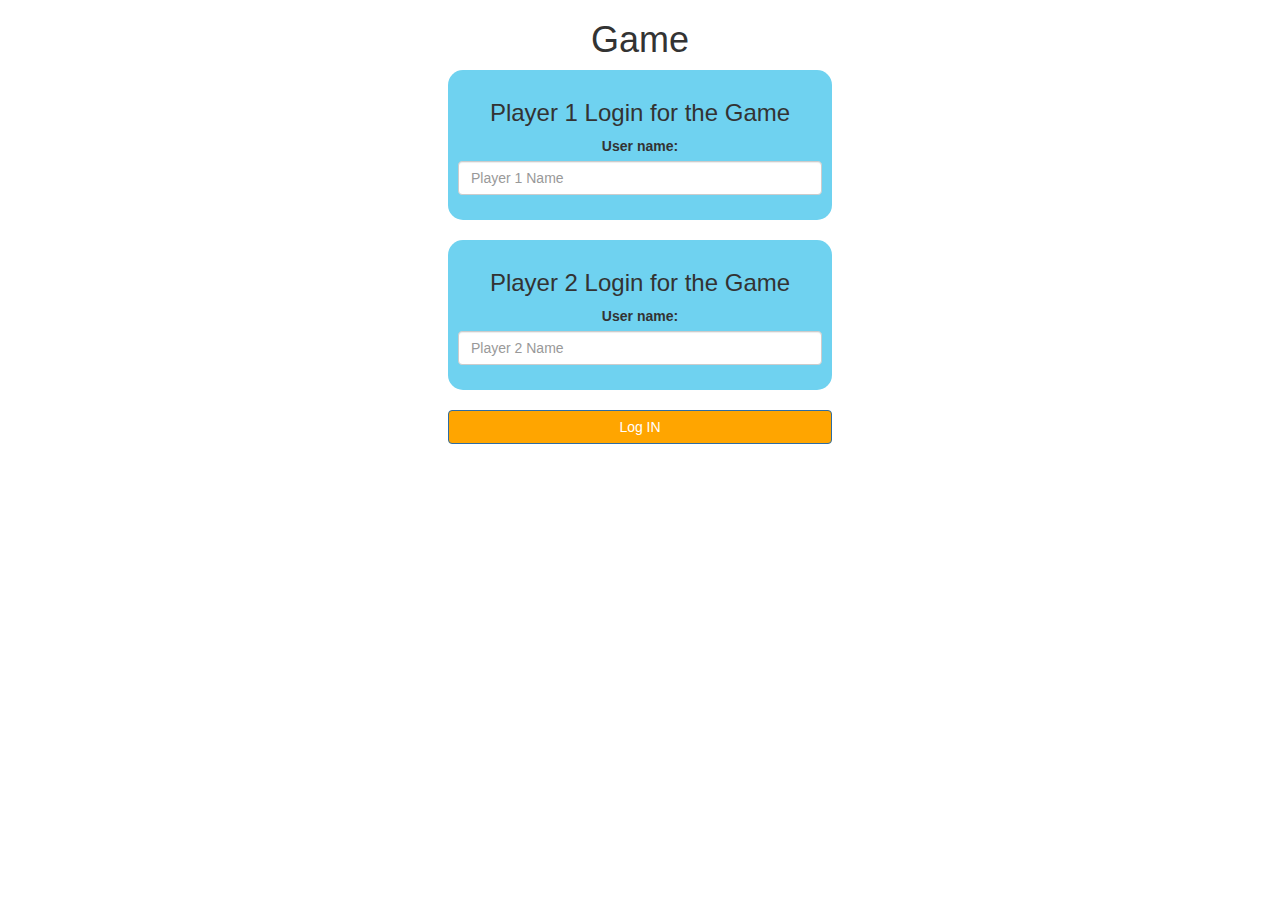
<file: index.html>
<!DOCTYPE html>
<html>
<head>
	<title>Guess The Word</title>

<meta name="viewport" content="width=device-width, initial-scale=1">
<link rel="stylesheet" href="https://maxcdn.bootstrapcdn.com/bootstrap/3.4.0/css/bootstrap.min.css">
<script src="https://ajax.googleapis.com/ajax/libs/jquery/3.4.1/jquery.min.js"></script>
<script src="https://maxcdn.bootstrapcdn.com/bootstrap/3.4.0/js/bootstrap.min.js"></script>

<link rel="stylesheet" type="text/css" href="game.css">
<script src="game_login.js"></script>

</head>
<body>
	<center>
		<h1>Game</h1>

		<div class="col-lg-4 col-sm-8 col-xs-11 login_div1">
			<h3> Player 1 Login for the Game</h3>
			<label>User name: </label>
			<input type="text" id="player1_name_input" class="form-control" placeholder="Player 1 Name">
			<br>
		</div>
		<br>

		<div class="col-lg-4 col-sm-8 col-xs-11 login_div2">
			<h3> Player 2 Login for the Game</h3>
			<label>User name: </label>
			<input type="text" id="player2_name_input" class="form-control" placeholder="Player 2 Name">
			<br>
		</div>
		<br>
		<button style="width:30%" id="op" class="btn btn-primary" onclick="addUser()">Log IN</button>
	</center>

</body>

</html>
</file>
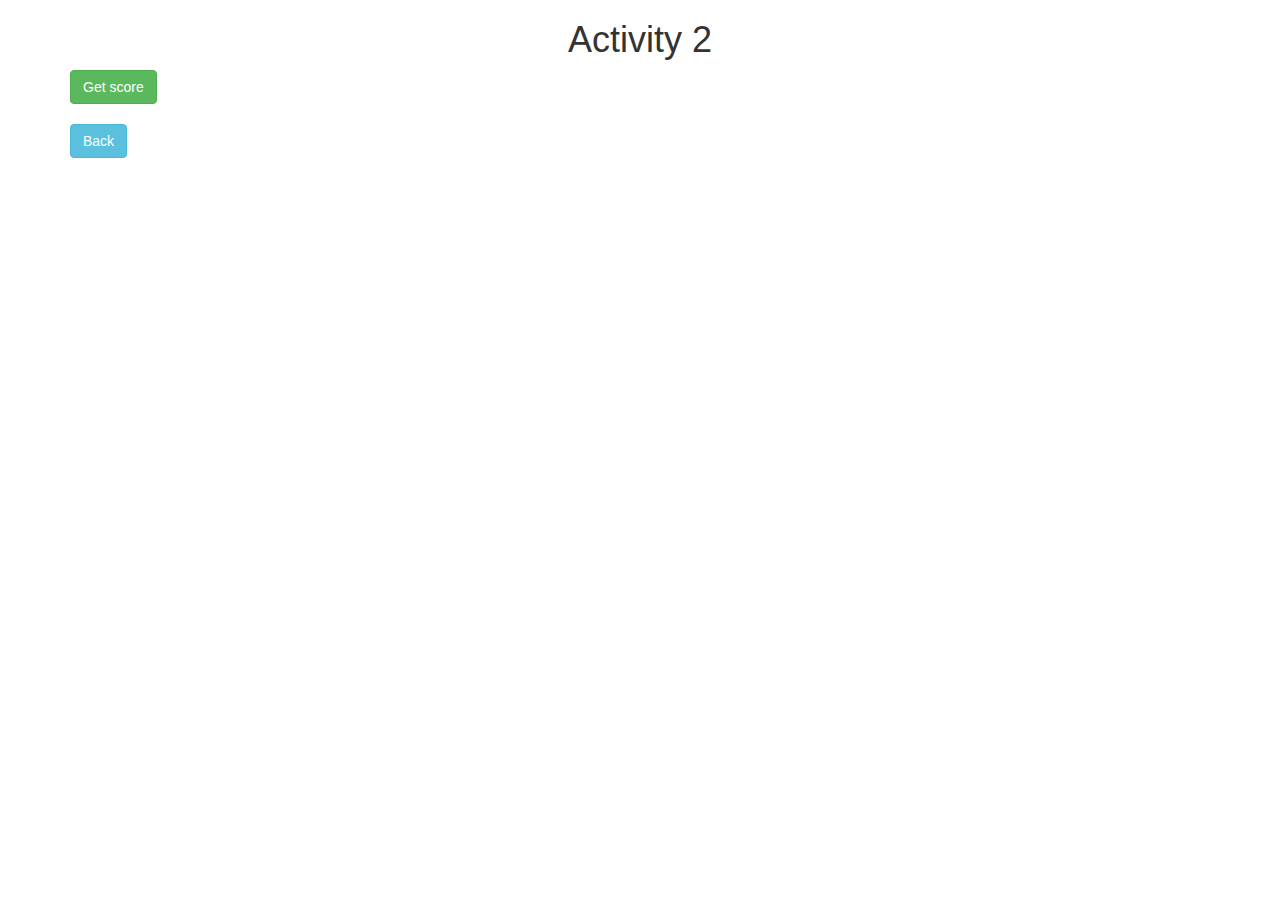
<file: activity_2.html>
<!DOCTYPE html>
<html>
<head>
	<title>Activity 2</title>
	
<meta name="viewport" content="width=device-width, initial-scale=1">
<link rel="stylesheet" href="https://maxcdn.bootstrapcdn.com/bootstrap/3.4.0/css/bootstrap.min.css">
<script src="https://ajax.googleapis.com/ajax/libs/jquery/3.4.1/jquery.min.js"></script>
<script src="https://maxcdn.bootstrapcdn.com/bootstrap/3.4.0/js/bootstrap.min.js"></script>
</head>
<body>

<div class="container">
	<h1 style="text-align: center;">Activity 2</h1>

	<div id="update"></div>

	
	<button class="btn btn-success" onclick="getScore();">Get score</button>
	<br>
	<br>
	<button class="btn btn-info" onclick="back();">Back</button>
</div>

<script src="activity2.js"></script>
</body>
</html>
</file>
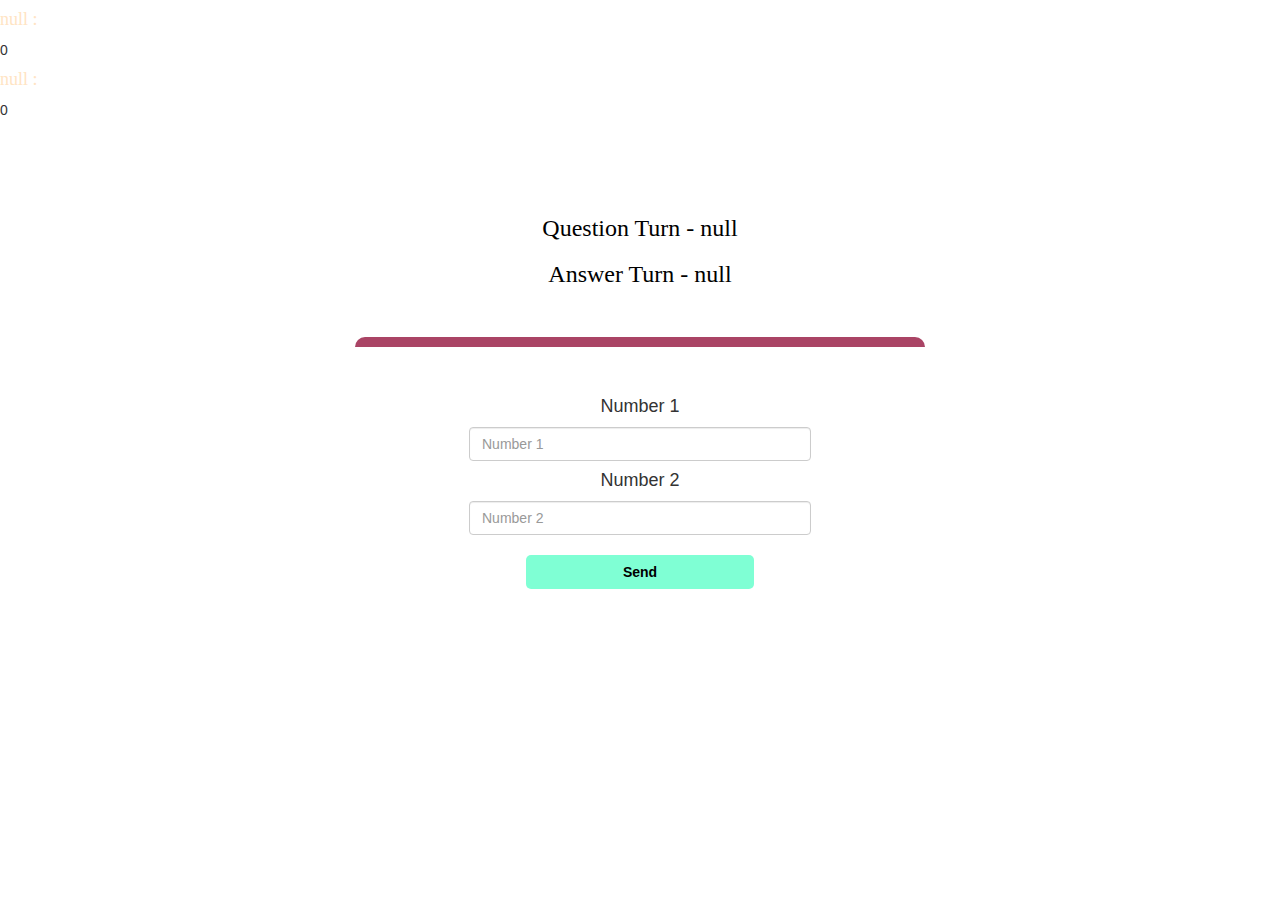
<file: game_page.html>
<!DOCTYPE html>
<html>
<head>
	<title>Guess The Word</title>
<meta name="viewport" content="width=device-width, initial-scale=1">
<link rel="stylesheet" href="https://maxcdn.bootstrapcdn.com/bootstrap/3.4.0/css/bootstrap.min.css">
<script src="https://ajax.googleapis.com/ajax/libs/jquery/3.4.1/jquery.min.js"></script>
<script src="https://maxcdn.bootstrapcdn.com/bootstrap/3.4.0/js/bootstrap.min.js"></script>
<link rel="preconnect" href="https://fonts.googleapis.com">
<link rel="preconnect" href="https://fonts.gstatic.com" crossorigin>
<link href="https://fonts.googleapis.com/css2?family=Yellowtail&display=swap" rel="stylesheet">

<link rel="stylesheet" type="text/css" href="game.css">
</head>
<body>
	<h4 id="player_1_name" style="color: bisque; text-decoration: none; font-family: none;"></h4> <span id="player1_score"></span>
	<br>
	<h4 id="player_2_name" style="color: bisque; text-decoration: none; font-family: none;"></h4> <span id="player2_score"></span>
<div class="container">
	<center>
		<h2 style="color: white; font-family: 'Yellowtail', cursive; font-size: 50px;">Here You Go!!</h2>
		<h3 id="player_question" style="font-family: none; color: rgb(0, 0, 0);"></h3>
		<h3 id="player_answer" style="font-family: none; color: rgb(0, 0, 0);"></h3>
		<br>
		<br>
		<div id="output" class="col-lg-6"></div>
		<br>
		<h4>Number 1</h4>
		<input type="number" class="form-control" id="number_1" placeholder="Number 1" style="width: 30%;">
		<h4>Number 2</h4>
		<input type="number" class="form-control" id="number_2" placeholder="Number 2" style="width: 30%;">
		<br>
		<button onclick="send()" style="width: 20%; background-color: aquamarine; color: black; font-weight: bold; border-radius: 5px;" class="btn btn-link">Send</button>
	</center>
</div>
<script src="game_page.js"></script>
</body>
</html>
</file>
<file: game.css>
body
{
	background-image: url(https://previews.123rf.com/images/pdreams/pdreams1507/pdreams150700070/43288882-azul-claro-n%C3%BAmeros-abstractos-fondo-fondo.jpg);
}

	.login_div1 , .login_div2
	{
		background: white;
		padding: 10px;
		float: none;
		border-radius: 15px;
		width: 30%;
		height: 150px;
		background-color: rgb(111, 210, 240);
	}


	.login_div1 , .login_div2
	{
		
		padding: 10px;
		float: none;
		border-radius: 15px;
	}
#player1_name_input:hover
{
	background-color: aqua;
	transition: 1s;

}
#player2_name_input:hover
{
	background-color: aqua;
	transition: 1s;

}
#op:hover
{
	background-color: blue;
	transition: 1s;
}
#op
{
	background-color: orange;
}

#player1_name , #player2_name
{
	display: inline-block;
	margin-left: 20px;
}
#word
{
	width: 60%;
}
#word_display
{
	letter-spacing: 5px;
}
#output
{
background: white;
border-radius: 10px;
border-top: 10px solid #AA4465;
padding: 10px;
float: none;
text-align: left;
}
</file>
